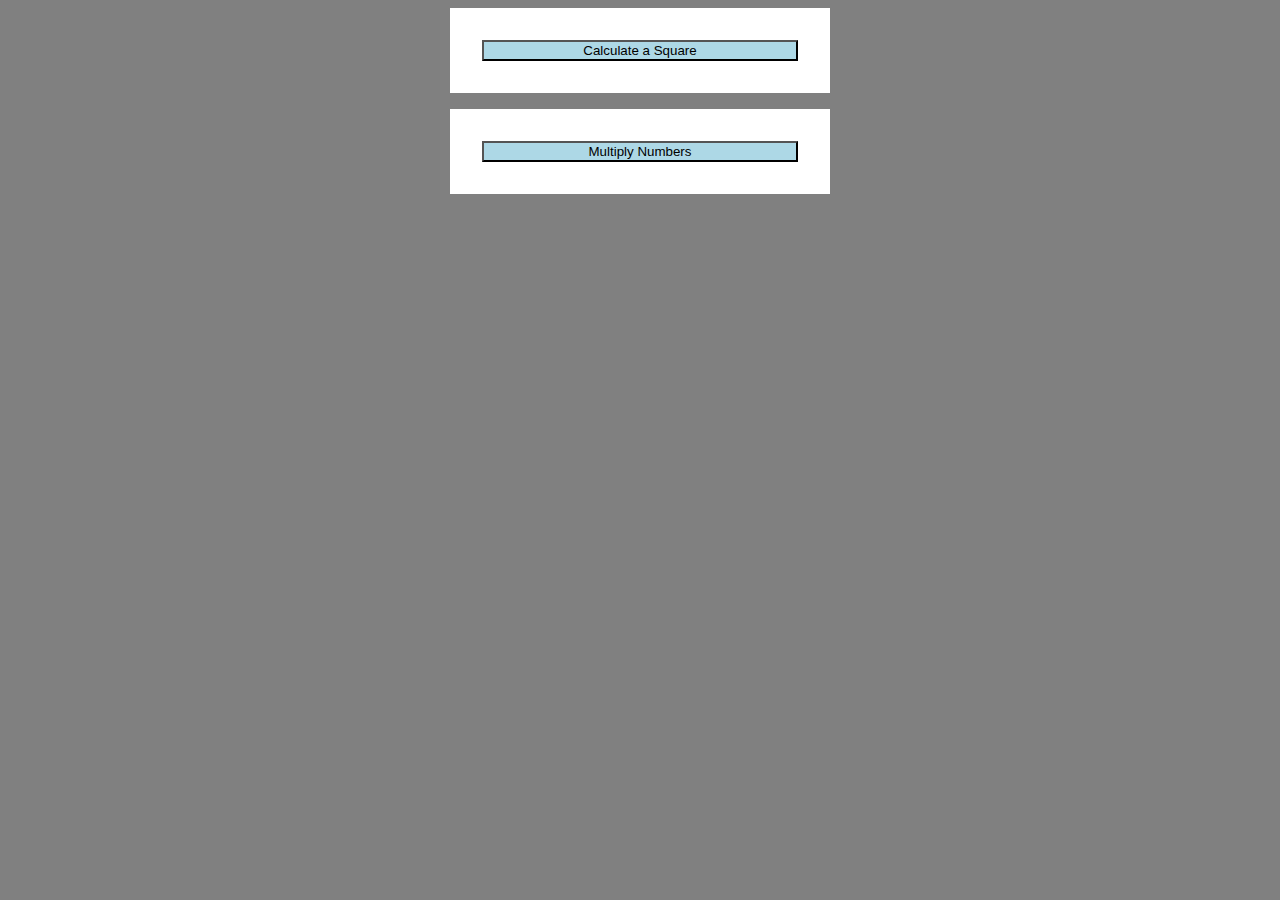
<file: Lesson04/exercise-one/exercise-one.html>
<!DOCTYPE html>
<html lang="en">
    <head>
        <meta charset="utf-8">
        <meta name="viewport" content="width=device-width, initial-scale=1">
        <title>Lesson 4 - Exercise 1 - Number Squared</title>
        <link rel="stylesheet" type="text/css" href="stylesheet.css">
    </head>
    <body>
        <form>
            <button onclick="squareAlert()">Calculate a Square</button>
        </form>

        <form>
            <button onclick="multiplyAlert()">Multiply Numbers</button>
        </form>

        <script src="script.js" charset="utf-8"></script>
    </body>
</html>
</file>
<file: Lesson04/exercise-one/stylesheet.css>
body {
    background-color: gray;
}

form {
    background-color: white;
    margin: auto;
    margin-bottom: 1em;
    padding: 2em;
    max-width: 25%;
    display: flex;
    flex-direction: column;
}

button {
    background-color: lightblue;
}
</file>
